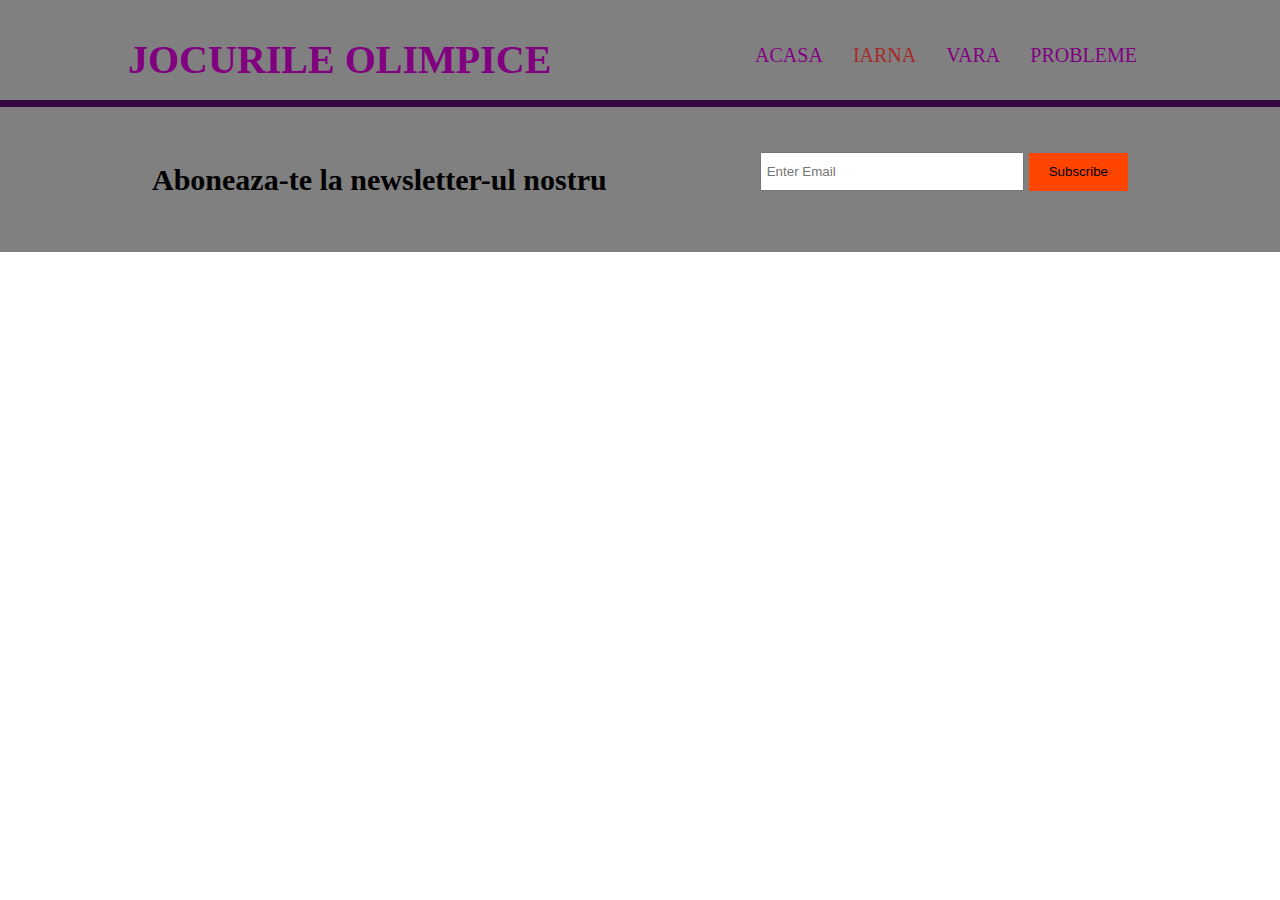
<file: iarna.html>
<!DOCTYPE html>
<html lang="en">
<head>
    <meta charset="UTF-8">
    <meta name="viewport" content="width=device-width, initial-scale=1.0">
    <meta http-equiv="X-UA-Compatible" content="ie=edge">
    <title>Document</title>
    <link rel="stylesheet" href="style.css">
</head>
<body>
    <header>
        <div class="container">
            <div id="branding">
                
                 <!-- <marquee behavior="alternate"> <h1>JOCURILE OLIMPICE</h1></marquee> -->
                    <h1>JOCURILE OLIMPICE</h1>
            </div>
                <nav>
                    <ul>
                        <li ><a href="index.html">Acasa</a></li>
                        <li class="current"><a href="iarna.html">Iarna</a></li>
                        <li><a href="vara.html">Vara</a></li>
                        <li><a href="probleme.html">Probleme</a></li>
                    </ul>
                </nav>
            </div>
    </header>
    
    
    
    <section class="newsletter">
        <div class="container">
            <h1>Aboneaza-te la newsletter-ul nostru </h1>
            <form>
                <input type="email" placeholder="Enter Email">
                <button type="submit" class="button_1">Subscribe</button>
            </form>
            
            
        </div>
    </section>

</body>
</html>
</file>
<file: style.css>
body{
    font-family:"Times New Roman", Times, serif;
    font-size:20px;
    line-height:1.5;
    padding:0;
    margin:0;
    
   
    
}
/*global*/
.container{
    width:80%;
    margin:auto;
    overflow:hidden;
}
header{
    background:gray;
    color:purple;
    padding-top:30px;
    min-height:70px;
    border-bottom: #360442 7px solid;
}
header a {
    color: purple;
    text-decoration: none;
    text-transform:uppercase;
    font-size:20px;

}
header ul {
    margin:0;
    padding:0;

}
header li{
    float:left;
    display:inline;
    padding:0 15px ;
    
}
header #branding{
    float:left;
}
header #branding h1{
    margin:0;
}
header nav{
    float:right;
    margin-top:10px;
    
}
header .current a{
    color:brown;
}
.showcase  li{
    color:red;
    text-decoration: none;
    text-transform:uppercase;
    font-size:20px;
    text-align: left;
  }
  .showcase p{
     color:rgba(0, 0, 0 0.9);
      
     font-size: 20px;
     font-weight:bold;
     
     
  }

.showcase{
    min-height:600px;  
    
    background:  url("../jocuri.png")no-repeat center ;  
   
    border-bottom: rgba(54, 3, 67,1) 7px solid;
    text-align: center;
    
    
}





.newsletter{
   
    
    padding: 30px;
    color:black;
    background: gray;

}
.newsletter h1{
    float:left;
    font-size:30px;

}
.newsletter form{
    float:right;
    margin-top:15px;


}
.newsletter input[type="email"]{
    padding:5px;
    height:25px;
    width:250px;
   


  }
  .button_1{
      height:38px;
      background:orangered;
      border:0;
      padding-left: 20px;
      padding-right: 20px;
      color:black;
}


@media(max-width:768px){
    
    header #branding ,
    header nav,
    header li,
     {
        float:none;
        text-align: center;
        width: 100%;
        color:red;
    }
    .newsletter button,.quote button
     {
        display:block;
        width:100%;
      }
    }
    #newsletter form input[type="email"], .quote input, .quote textarea{
        width:100%;
        margin-bottom:5px;
      }

/* The animation code */

@keyframes example {
    0%   {background-color:blue;}
    25%  {background-color: black;}
    50%  {background-color: red;}
    75% {background-color: yellow;}
    100% {background-color: green;}
}


/* The element to apply the animation to */
header  {
   
    background-color: gray;
    animation-name: example;
    animation-duration: 10s;
    animation-iteration-count: infinite;
}
</file>
